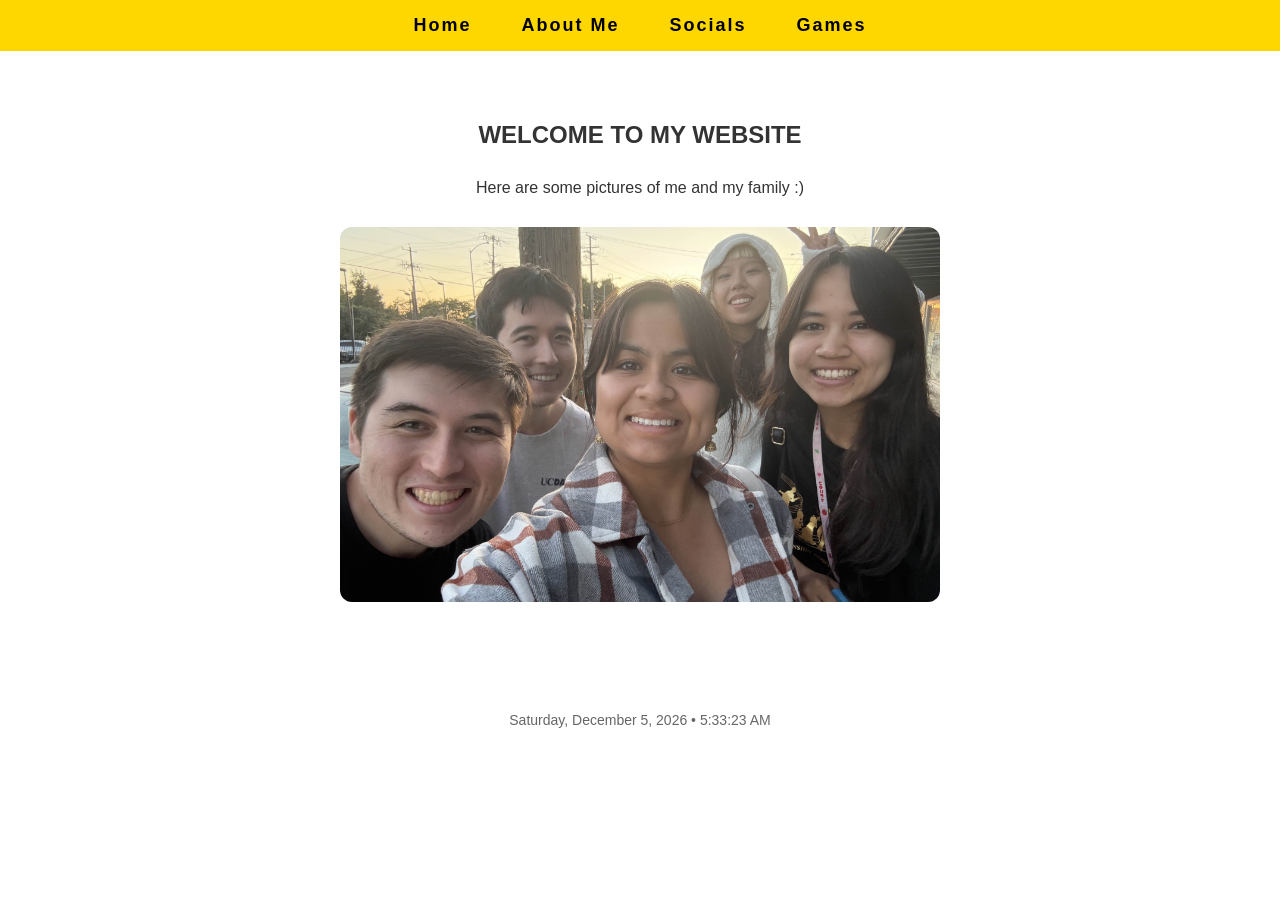
<file: index.html>
<!DOCTYPE html>
<html lang="en">
<head>
  <meta charset="UTF-8">
  <meta name="viewport" content="width=device-width, initial-scale=1.0">
  <title>Home - Zachary</title>
  <link rel="stylesheet" href="style.css">
</head>
<body>

  <!-- Navbar -->
  <nav>
    <a href="index.html">Home</a>
    <a href="about.html">About Me</a>
    <a href="socials.html">Socials</a>
    <a href="games.html">Games</a>
  </nav>

  <!-- Main content -->
  <section>
    <h1>WELCOME TO MY WEBSITE</h1>
    <p>Here are some pictures of me and my family :)</p>

    <!-- Slideshow -->
    <div class="slideshow" id="slideshow">
      <img src="images/image1.jpg" class="active" alt="Slideshow Image">
      <img src="images/image2.jpg" alt="Slideshow Image">
      <img src="images/image3.jpg" alt="Slideshow Image">
      <img src="images/image4.jpg" alt="Slideshow Image">
      <img src="images/image5.jpg" alt="Slideshow Image">
      <img src="images/image6.jpg" alt="Slideshow Image">
      <img src="images/image7.jpg" alt="Slideshow Image">
      <img src="images/image8.jpg" alt="Slideshow Image">
      <img src="images/image9.jpg" alt="Slideshow Image">
      <img src="images/image10.jpg" alt="Slideshow Image">
    </div>
  </section>

  <!-- Live Clock -->
  <div id="clock"></div>

  <!-- Slideshow Script -->
  <script>
    const slides = document.querySelectorAll('#slideshow img');
    let remainingIndexes = Array.from(Array(slides.length).keys());
    let currentIndex = 0;

    function shuffle(array) {
      for (let i = array.length - 1; i > 0; i--) {
        const j = Math.floor(Math.random() * (i + 1));
        [array[i], array[j]] = [array[j], array[i]];
      }
      return array;
    }

    remainingIndexes = shuffle(remainingIndexes);

    function showNextImage() {
      slides[currentIndex].classList.remove('active');
      let nextIndex = remainingIndexes.shift();
      if (remainingIndexes.length === 0) {
        remainingIndexes = Array.from(Array(slides.length).keys()).filter(i => i !== nextIndex);
        remainingIndexes = shuffle(remainingIndexes);
      }
      slides[nextIndex].classList.add('active');
      currentIndex = nextIndex;
    }

    setInterval(showNextImage, 2000); // switch every 2 seconds
  </script>

  <!-- Clock Script -->
  <script>
    function updateClock() {
      const now = new Date();

      const options = {
        weekday: 'long',
        year: 'numeric',
        month: 'long',
        day: 'numeric'
      };

      const date = now.toLocaleDateString(undefined, options);
      const time = now.toLocaleTimeString();

      document.getElementById("clock").innerText = `${date} • ${time}`;
    }

    updateClock();
    setInterval(updateClock, 1000);
  </script>

</body>
</html>
</file>
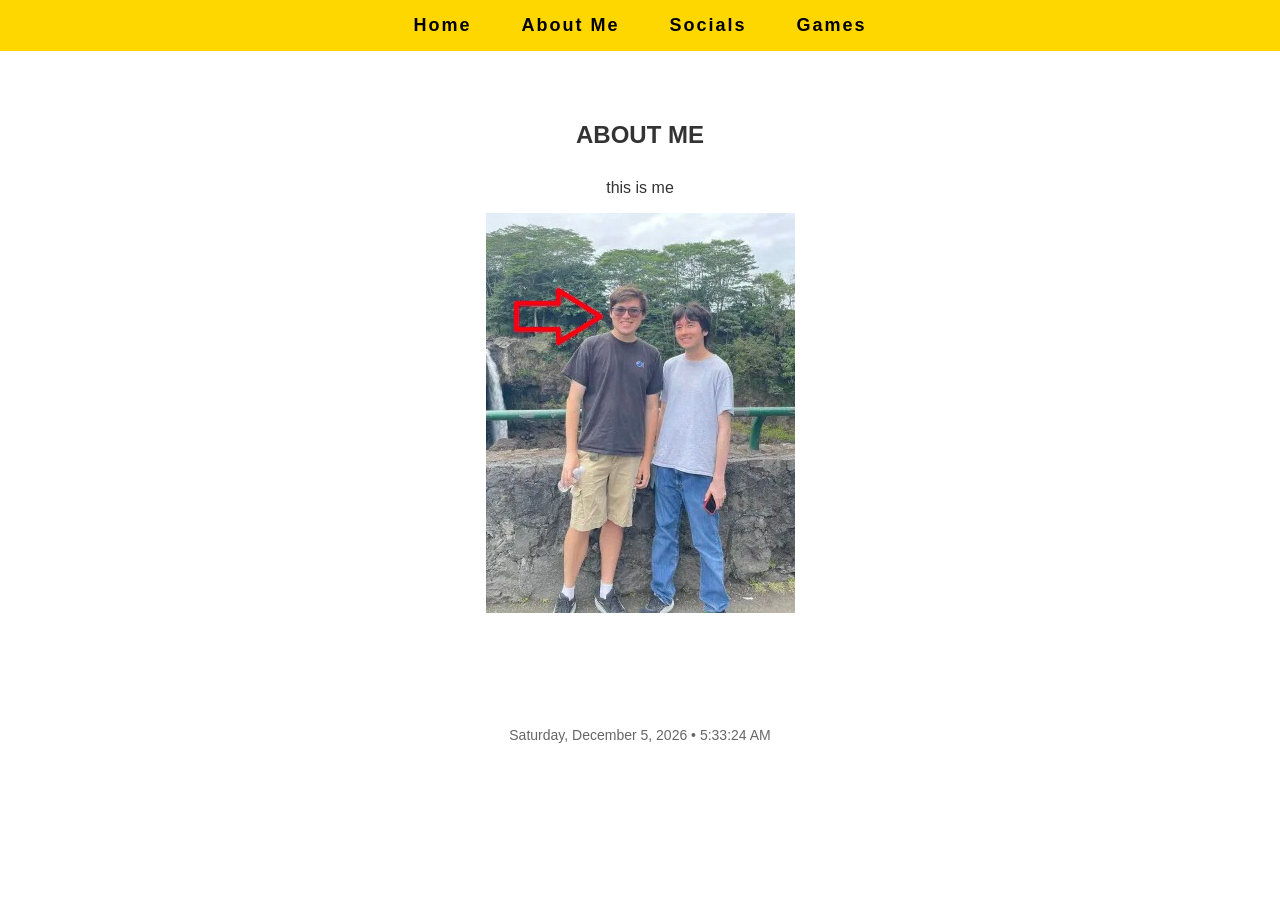
<file: about.html>
<!DOCTYPE html>
<html lang="en">
<head>
  <meta charset="UTF-8">
  <meta name="viewport" content="width=device-width, initial-scale=1.0">
  <title>About Me - Zachary</title>
  <link rel="stylesheet" href="style.css">
</head>
<body>

  <nav>
    <a href="index.html">Home</a>
    <a href="about.html">About Me</a>
    <a href="socials.html">Socials</a>
    <a href="games.html">Games</a>
  </nav>

  <section>
    <h1>About Me</h1>
    <p>this is me</p>
    <img src="images/profile.jpg" alt="Profile Picture">
  </section>
  
<!-- Live Clock -->
<div id="clock"></div>
<script>
  function updateClock() {
    const now = new Date();

    const options = {
      weekday: 'long',
      year: 'numeric',
      month: 'long',
      day: 'numeric'
    };

    const date = now.toLocaleDateString(undefined, options);
    const time = now.toLocaleTimeString();

    document.getElementById("clock").innerText = `${date} • ${time}`;
  }

  updateClock();
  setInterval(updateClock, 1000);
</script>

</body>
</html>
</file>
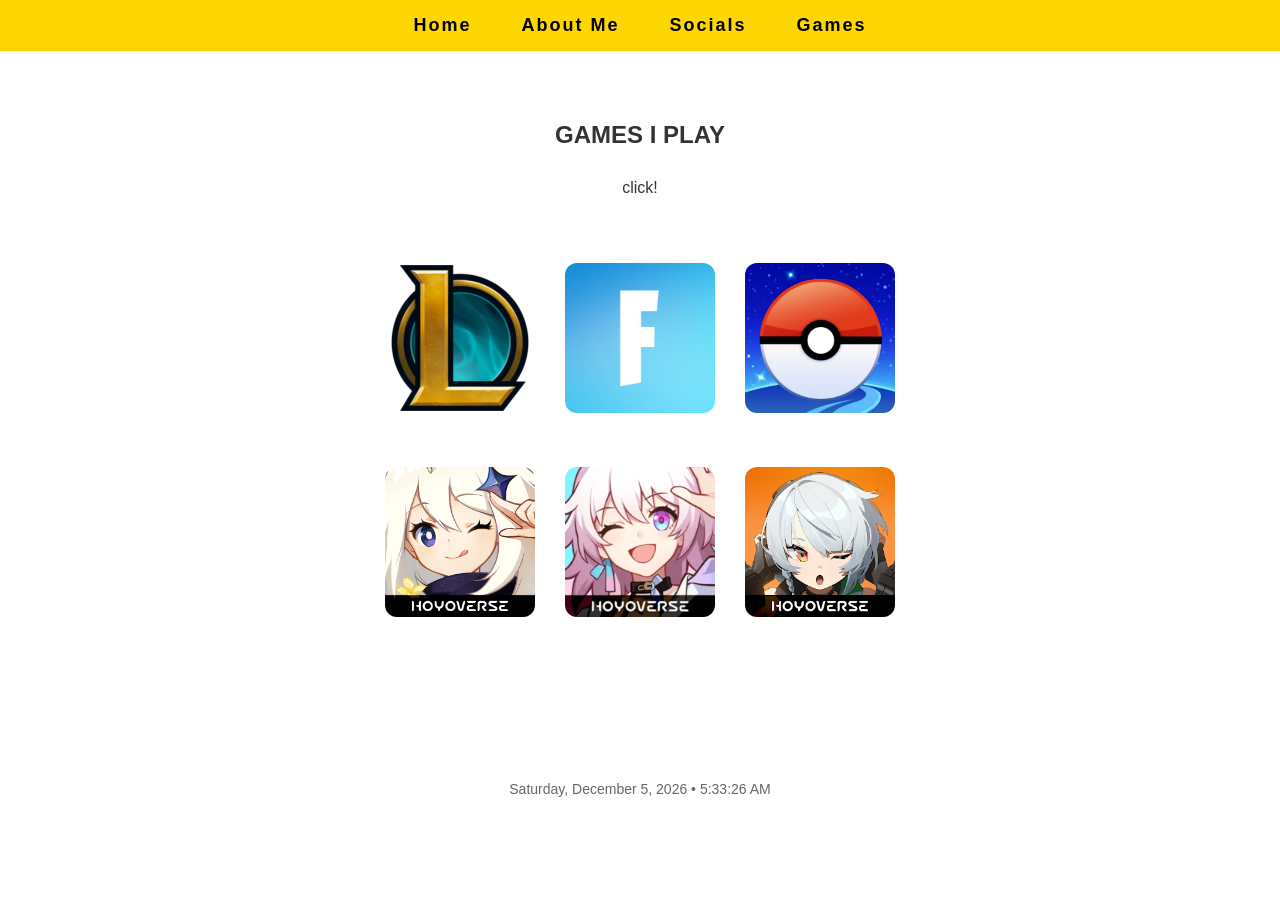
<file: games.html>
<!DOCTYPE html>
<html lang="en">
<head>
  <meta charset="UTF-8">
  <meta name="viewport" content="width=device-width, initial-scale=1.0">
  <title>Games - Zachary</title>
  <link rel="stylesheet" href="style.css">
</head>
<body>

  <!-- Navbar -->
  <nav>
    <a href="index.html">Home</a>
    <a href="about.html">About Me</a>
    <a href="socials.html">Socials</a>
    <a href="games.html">Games</a>
  </nav>

  <section>
    <h1>Games i play</h1>
    <p>click!</p>

    <!-- Games gallery -->
    <div class="game-gallery">

      <!-- Top row -->
      <div class="game-row">
        <a href="https://op.gg/lol/summoners/na/Zachary-1234" target="_blank">
          <img src="images/league.png" alt="League of Legends">
        </a>
        <a href="https://fortnitetracker.com/profile/all/zcahary" target="_blank">
          <img src="images/fortnite.png" alt="Fortnite">
        </a>
        <a href="pokemongo.html">
          <img src="images/pokemongo.jpg" class="pokemongo-img" alt="Pokemon GO">
        </a>
      </div>

      <!-- Bottom row -->
      <div class="game-row">
        <a href="https://enka.network/u/602946303/" target="_blank">
          <img src="images/genshin.png" alt="Genshin Impact">
        </a>
        <a href="https://enka.network/hsr/600434989/" target="_blank">
          <img src="images/starrail.png" alt="Star Rail">
        </a>
        <a href="https://enka.network/zzz/1000010590/" target="_blank">
          <img src="images/zenless.png" alt="Zenless">
        </a>
      </div>

    </div>
  </section>

<!-- Live Clock -->
<div id="clock"></div>
<script>
  function updateClock() {
    const now = new Date();

    const options = {
      weekday: 'long',
      year: 'numeric',
      month: 'long',
      day: 'numeric'
    };

    const date = now.toLocaleDateString(undefined, options);
    const time = now.toLocaleTimeString();

    document.getElementById("clock").innerText = `${date} • ${time}`;
  }

  updateClock();
  setInterval(updateClock, 1000);
</script>

</body>
</html>
</file>
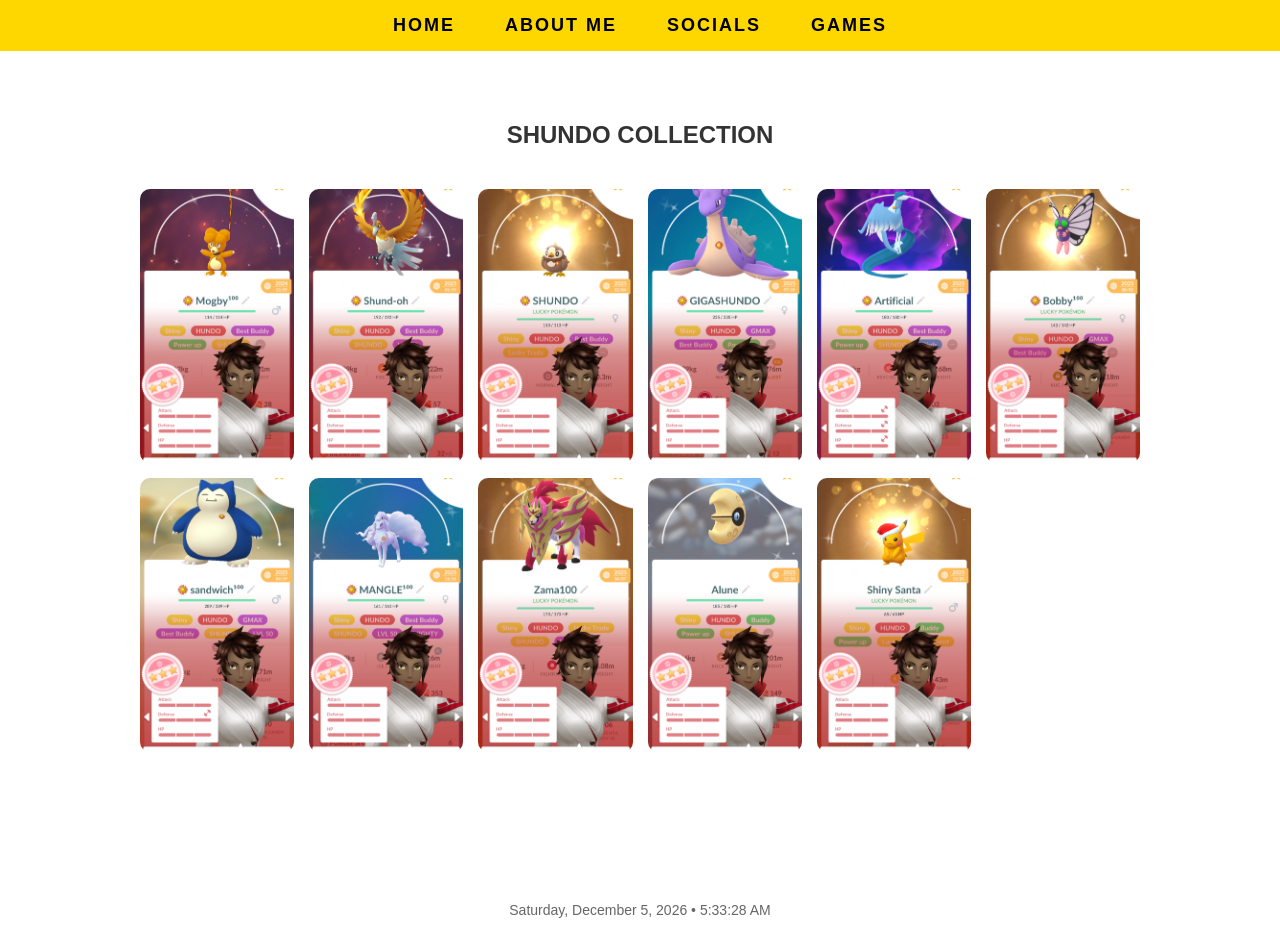
<file: pokemongo.html>
<!DOCTYPE html>
<html lang="en">
<head>
  <meta charset="UTF-8">
  <meta name="viewport" content="width=device-width, initial-scale=1.0">
  <title>Pokémon Go - Zachary</title>
  <link rel="stylesheet" href="style.css">
</head>
<body>

  <nav>
    <a href="index.html">HOME</a>
    <a href="about.html">ABOUT ME</a>
    <a href="socials.html">SOCIALS</a>
    <a href="games.html">GAMES</a>
  </nav>

  <section>
    <h1>SHUNDO COLLECTION</h1>
<div class="pogo-grid">
    <!-- Row 1 (6 images) -->
    <img src="images/pokemon/magby.png" alt="Pokémon Go 1">
    <img src="images/pokemon/hooh.png" alt="Pokémon Go 2">
    <img src="images/pokemon/starly.png" alt="Pokémon Go 3">
    <img src="images/pokemon/lapras.png" alt="Pokémon Go 4">
    <img src="images/pokemon/garticuno.png" alt="Pokémon Go 5">
    <img src="images/pokemon/butterfree.png" alt="Pokémon Go 6">

    <!-- Row 2 (5 images) -->
    <img src="images/pokemon/snorlax.png" alt="Pokémon Go 7">
    <img src="images/pokemon/aninetales.png" alt="Pokémon Go 8">
    <img src="images/pokemon/zamazenta.png" alt="Pokémon Go 9">
    <img src="images/pokemon/lunatone.png" alt="Pokémon Go 10">
    <img src="images/pokemon/pikachu.png" alt="Pokémon Go 11">
  </div>
</section>
</section>
  </section>

  <!-- Live Clock -->
  <div id="clock"></div>

  <script>
    function updateClock() {
      const now = new Date();
      const options = {
        weekday: 'long',
        year: 'numeric',
        month: 'long',
        day: 'numeric'
      };

      document.getElementById("clock").innerText =
        now.toLocaleDateString(undefined, options) +
        " • " +
        now.toLocaleTimeString();
    }

    updateClock();
    setInterval(updateClock, 1000);
  </script>

</body>
</html>
</file>
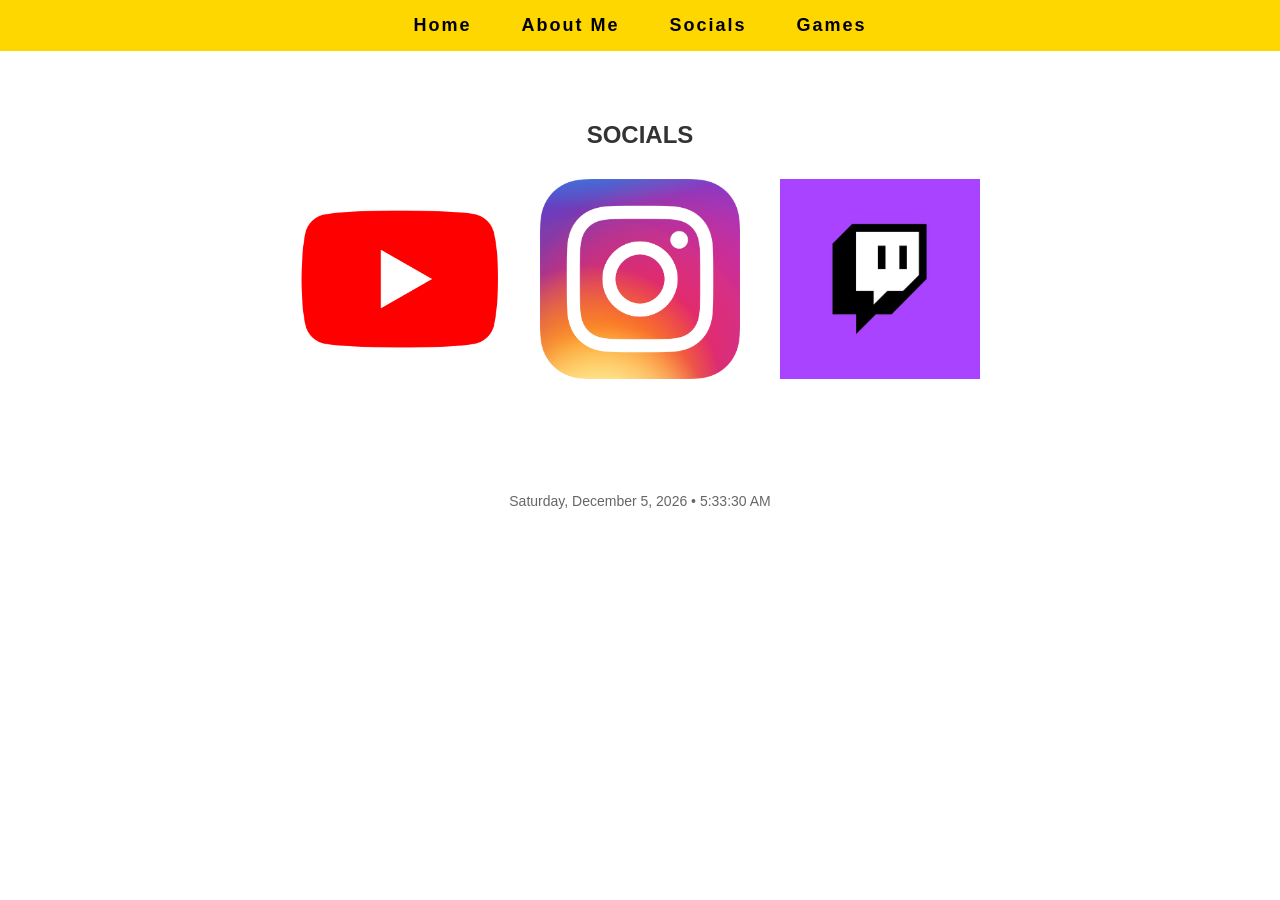
<file: socials.html>
<!DOCTYPE html>
<html lang="en">
<head>
  <meta charset="UTF-8">
  <meta name="viewport" content="width=device-width, initial-scale=1.0">
  <title>Socials - Zachary</title>
  <link rel="stylesheet" href="style.css">
</head>
<body>

  <!-- Navbar -->
  <nav>
    <a href="index.html">Home</a>
    <a href="about.html">About Me</a>
    <a href="socials.html">Socials</a>
    <a href="games.html">Games</a>
  </nav>

  <section>
    <h1>Socials</h1>
    <div class="socials">

      <a href="https://www.youtube.com/@zcahary" target="_blank">
        <img src="images/youtube.png" alt="YouTube" class="social-icon">
      </a>

      <a href="https://www.instagram.com/zacharycarr0ll/" target="_blank">
        <img src="images/instagram.png" alt="Instagram" class="social-icon">
      </a>

      <a href="https://www.twitch.tv/zcahary" target="_blank">
        <img src="images/twitch.png" alt="Twitch" class="social-icon">
      </a>

    </div>
  </section>
  
<!-- Live Clock -->
<div id="clock"></div>
<script>
  function updateClock() {
    const now = new Date();

    const options = {
      weekday: 'long',
      year: 'numeric',
      month: 'long',
      day: 'numeric'
    };

    const date = now.toLocaleDateString(undefined, options);
    const time = now.toLocaleTimeString();

    document.getElementById("clock").innerText = `${date} • ${time}`;
  }

  updateClock();
  setInterval(updateClock, 1000);
</script>

</body>
</html>
</file>
<file: style.css>
/* -------------------- General Page Styles -------------------- */
body {
  margin: 0;
  font-family: Arial, sans-serif;
  background-color: white;
  color: #333;
}

/* -------------------- Navbar -------------------- */
nav {
  width: 100%;
  background-color: #FFD700; /* Bright yellow */
  display: flex;
  justify-content: center;
  padding: 15px 0;
  gap: 50px;
  position: sticky;
  top: 0;
  z-index: 100;
}

nav a {
  text-decoration: none;
  color: black;
  font-weight: bold;
  font-size: 18px;
  letter-spacing: 2px;
  transition: color 0.3s;
}

nav a:hover {
  color: #444;
}

/* -------------------- Sections -------------------- */
section {
  padding: 50px 20px;
  text-align: center;
}

/* -------------------- Headings -------------------- */
h1, h2 {
  margin-bottom: 30px;
  font-weight: bold;
  text-transform: uppercase; /* ALL CAPS */
}

/* -------------------- Slideshow -------------------- */
.slideshow {
  margin-top: 30px;
  text-align: center;
  position: relative;
  width: 600px;       
  height: 375px;      
  margin-left: auto;
  margin-right: auto;
}

.slideshow img {
  width: 100%;
  height: 100%;
  object-fit: cover;
  border-radius: 12px;
  position: absolute;
  top: 0;
  left: 0;
  opacity: 0;
  transition: opacity 1s ease-in-out;
}

.slideshow img.active {
  opacity: 1;
}

/* -------------------- Games Gallery -------------------- */
.game-gallery {
  display: flex;
  flex-direction: column;
  align-items: center;
  gap: 50px;
  padding: 50px 20px;
}

.game-row {
  display: flex;
  justify-content: center;
  gap: 30px;
  flex-wrap: wrap;
}

.game-row a img {
  width: 150px;
  height: 150px;
  object-fit: cover;
  border-radius: 12px;
  transition: transform 0.3s, box-shadow 0.3s;
}

.game-row a img:hover {
  transform: scale(1.2);
  box-shadow: 0 0 20px #fdd835;
}

/* Valorant slightly bigger */
.valorant-img {
  width: 180px;
  height: 180px;
}

/* -------------------- Socials Page -------------------- */
.socials {
  display: flex;
  justify-content: center;
  gap: 40px;
  flex-wrap: wrap;
}

.socials a img.social-icon {
  width: 200px;
  height: 200px;
  object-fit: contain; /* keeps aspect ratio without stretching */
  transition: transform 0.3s, filter 0.3s;
}

.socials a img.social-icon:hover {
  transform: scale(1.1); /* slightly bigger on hover */
  filter: brightness(1.2); /* brighter on hover */
}

/* -------------------- Responsive Design -------------------- */
@media (max-width: 900px) {
  .slideshow {
    width: 450px;
    height: 281px;
  }
}

@media (max-width: 600px) {
  .slideshow {
    width: 300px;
    height: 188px;
  }
  nav {
    gap: 20px;
  }
  .game-row a img {
    width: 120px;
    height: 120px;
  }
  .valorant-img {
    width: 150px;
    height: 150px;
  }
  .socials a img.social-icon {
    width: 150px;
    height: 150px;
  }
}

/* Live Clock */
#clock {
  margin: 60px 0 20px;
  text-align: center;
  font-size: 14px;
  color: #666;
}


/* Pokémon GO smaller grid */
.pogo-grid {
  display: grid;
  grid-template-columns: repeat(6, 1fr); /* top row: 6 images */
  gap: 15px;
  max-width: 1000px;
  margin: 40px auto;
  padding: 0 20px;
}

.pogo-grid img {
  width: 100%;
  aspect-ratio: 9 / 16; /* keeps vertical portrait ratio */
  object-fit: cover;
  border-radius: 10px;
  transition: transform 0.3s, box-shadow 0.3s;
}

.pogo-grid img:hover {
  transform: scale(1.05);
  box-shadow: 0 0 15px #fdd835;
}

/* Responsive adjustments */
@media (max-width: 1000px) {
  .pogo-grid {
    grid-template-columns: repeat(3, 1fr); /* stack into 3 columns on tablets */
  }
}

@media (max-width: 600px) {
  .pogo-grid {
    grid-template-columns: repeat(2, 1fr); /* 2 columns on phones */
  }
}


/* -------------------- Footer -------------------- */
footer {
  display: none;
}
</file>
